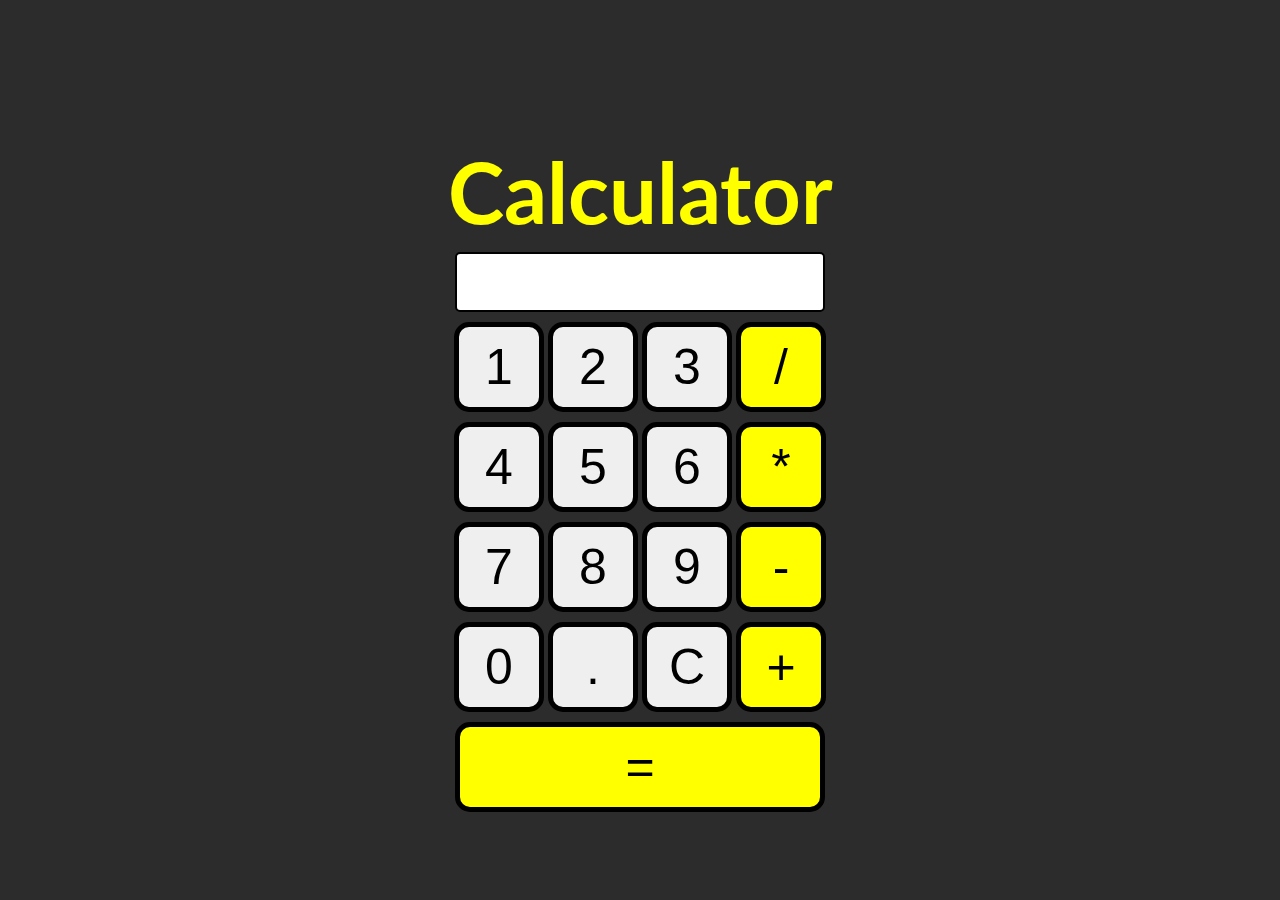
<file: Calculator GUI/index.html>
<!DOCTYPE html>
<html lang="en">
<head>
    <meta charset="UTF-8">
    <meta name="viewport" content="width=device-width, initial-scale=1.0">
    <title>Calculator-by Anurag Gupta</title>
    <link rel="stylesheet" href="index1.css">
</head>
<body>
    <div class="container">
        <div class="app">
            <h1 class="title">Calculator</h1>
        <div id="io" class="row">
            <input class="input" name="display" type="text"/>
          </div>
        <div class="row">
            <button class="button">1</button>
            <button class="button">2</button>
            <button class="button">3</button>
            <button class="button op">/</button>
        </div>
        <div class="row">
            <button class="button">4</button>
            <button class="button">5</button>
            <button class="button">6</button>
            <button class="button op">*</button>
        </div>
        <div class="row">
            <button class="button">7</button>
            <button class="button">8</button>
            <button class="button">9</button>
            <button class="button op">-</button>
        </div>
        <div class="row">
            <button class="button">0</button>
            <button class="button">.</button>
            <button class="button">C</button>
            <button class="button op">+</button>
        </div>
        <div class="row">
            <button id="eq" class="button op" >=</button>   
        </div>
    </div>
    </div>
    <script src="./index.js"></script>
</body>
</html>
</file>
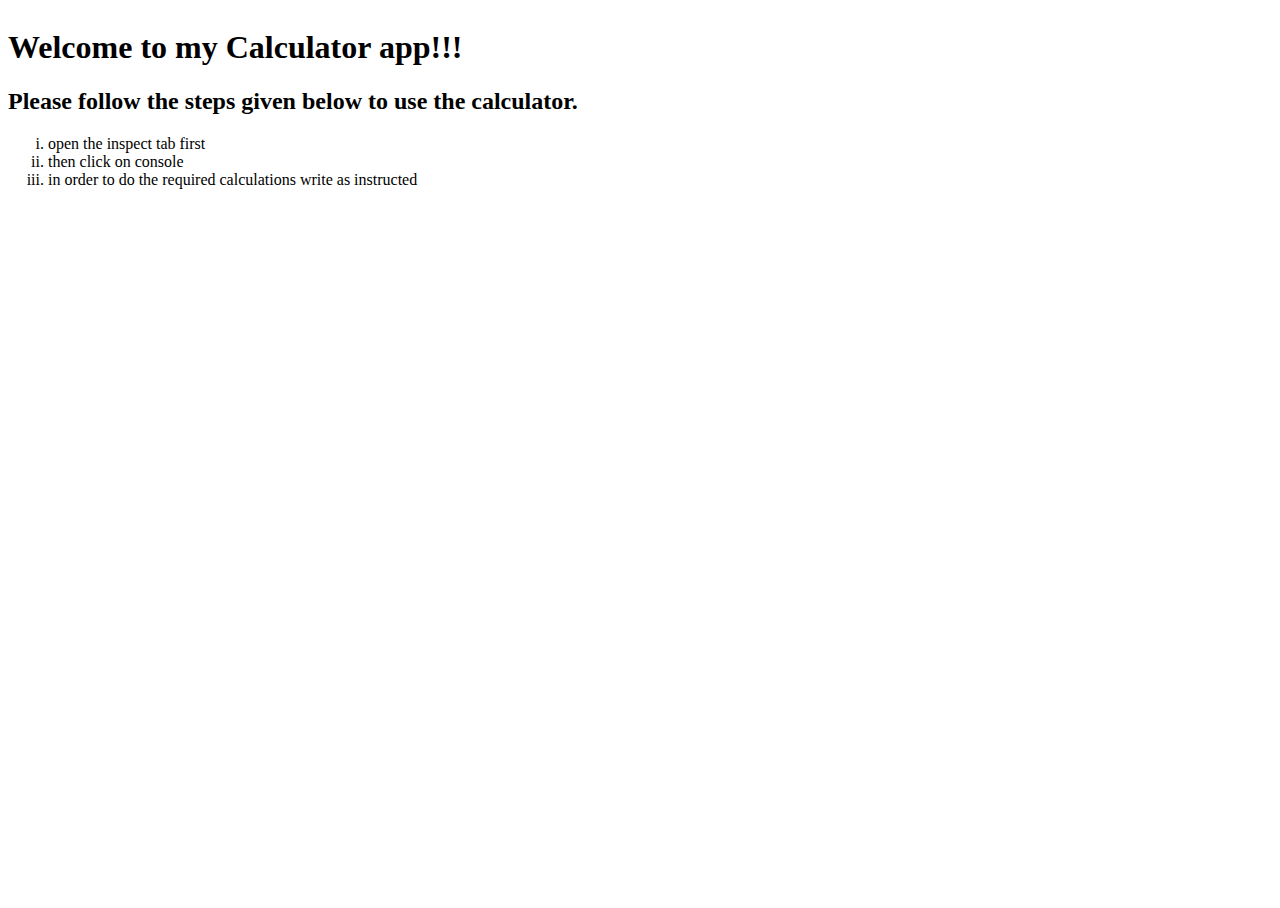
<file: Calculator Console/calc.html>
<!DOCTYPE html>
<html lang="en">
  <head>
    <meta charset="UTF-8" />
    <meta name="viewport" content="width=device-width, initial-scale=1.0" />
    <title>Calculator with Console</title>
    <style>

        body{
            
            align-items: center;
           
            height: 100%;
            width: 100%;
            position: absolute;
            top: 0;
            left: 0;
            height: 100vh;
            width: 100vw;
            overflow: hidden;
        }
        .container{
            
            align-items: center;
            
            height: 700px;
            width: 1100px;
        }
    </style>
  </head>
  <body>
    <div class="container">
      <h1>Welcome to my Calculator app!!!</h1>
      <h2>Please follow the steps given below to use the calculator.</h2>
      <ol type="i">
        <li>open the inspect tab first</li>
        <li>then click on console</li>
        <li>in order to do the required calculations write as instructed</li>
      </ol>
      <script src="./calc.js"></script>
    </div>
  </body>
</html>
</file>
<file: Calculator GUI/index1.css>
@import url("https://fonts.googleapis.com/css2?family=Lato:wght@700&display=swap");

*{
    box-sizing: border-box;
}
.input{
  font-size: 30px;
  font-family: "Lato", sans-serif;
  font-weight: bolder;
  
}

body {
  background-color: #2c2c2c;
  height: 100%;
  margin: 0;
  overflow: hidden;
  font-family: "Lato", sans-serif;
  position: relative;
}
.container {
  display: flex;
  flex-direction: column;
  align-items: center;
  justify-content: center;
  height: 100vh;


}
.app {
    display: flex;
    align-items: center;
    justify-content: center;
    flex-direction: column;
    height: 75vh;
    width: 60vw;

  }
  .row {
    margin: 5px 11px 5px 11px;
  }
  .button {
    height: 90px;
    width: 90px;
    border: 5px solid rgb(0, 0, 0);
    border-radius: 5px;
    font-size: 50px;
    border-radius: 15px;
  }
  .input {
    width: 370px;
    height: 60px;
    border: 2px solid black;
    border-radius: 5px;
  }
  .title{
    color: yellow;
    font-size: 85px;
    margin-bottom: 5px;
  }
  .op{
    background-color: yellow;
  }
  #eq{
    width: 370px;
  }
</file>
